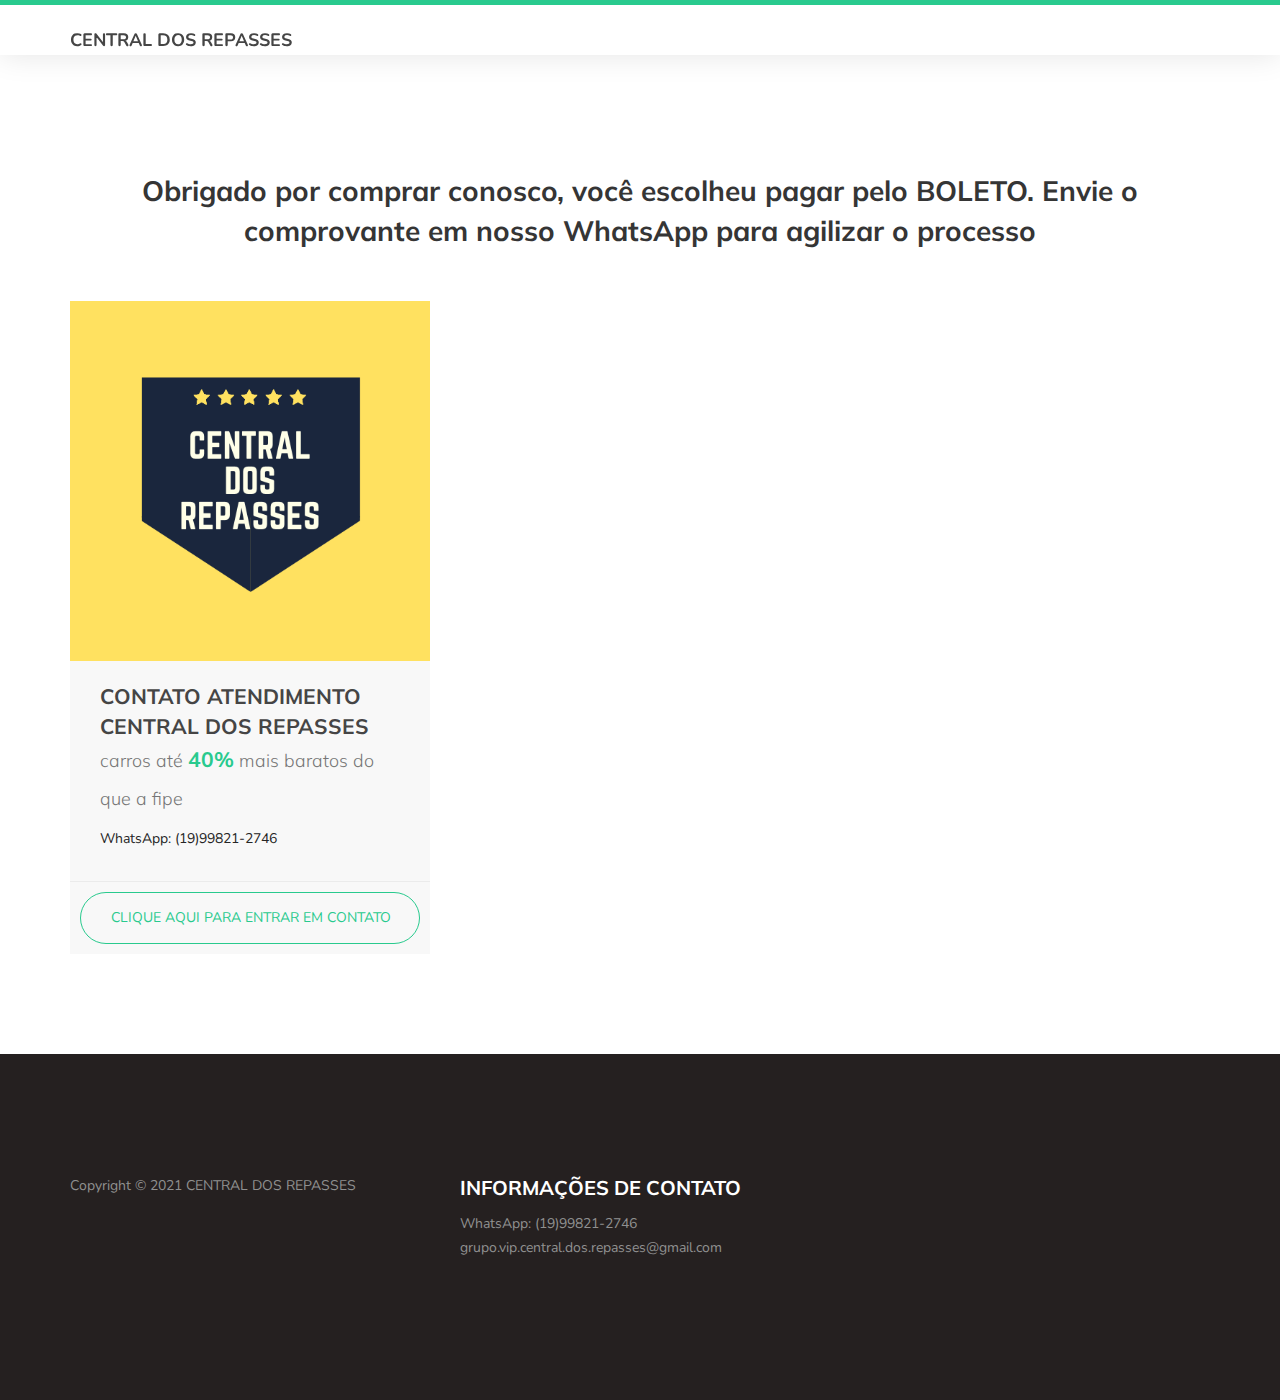
<file: site/bol/index.html>
<!DOCTYPE html>
<html lang="en"><head><meta http-equiv="Content-Type" content="text/html; charset=UTF-8">


     <title>CENTRAL DOS REPASSES</title>

     
     <meta http-equiv="X-UA-Compatible" content="IE=Edge">
     <meta name="description" content="">
     <meta name="keywords" content="">
     <meta name="author" content="">
     <meta name="viewport" content="width=device-width, initial-scale=1, maximum-scale=1">
     
     <!-- Facebook Pixel Code -->
<script>
!function(f,b,e,v,n,t,s)
{if(f.fbq)return;n=f.fbq=function(){n.callMethod?
n.callMethod.apply(n,arguments):n.queue.push(arguments)};
if(!f._fbq)f._fbq=n;n.push=n;n.loaded=!0;n.version='2.0';
n.queue=[];t=b.createElement(e);t.async=!0;
t.src=v;s=b.getElementsByTagName(e)[0];
s.parentNode.insertBefore(t,s)}(window, document,'script',
'https://connect.facebook.net/en_US/fbevents.js');
fbq('init', '235084108336326');
fbq('track', 'Purchase');
</script>
<noscript><img height="1" width="1" style="display:none"
src="https://www.facebook.com/tr?id=235084108336326&ev=PageView&noscript=1"
/></noscript>
<!-- End Facebook Pixel Code -->

     <link rel="stylesheet" href="bootstrap.min.css">
     <link rel="stylesheet" href="font-awesome.min.css">
     <link rel="stylesheet" href="owl.carousel.css">
     <link rel="stylesheet" href="owl.theme.default.min.css">

     <!-- MAIN CSS -->
     <link rel="stylesheet" href="style.css">

</head>
<body id="top" data-spy="scroll" data-target=".navbar-collapse" data-offset="50">

     <!-- PRE LOADER -->
     <section class="preloader" style="display: none;">
          <div class="spinner">
               <span class="spinner-rotate"></span>
          </div>
     </section>


     <!-- MENU -->
     <section class="navbar custom-navbar navbar-fixed-top" role="navigation">
          <div class="container">

               <div class="navbar-header">
                    <button class="navbar-toggle" data-toggle="collapse" data-target=".navbar-collapse">
                         <span class="icon icon-bar"></span>
                         <span class="icon icon-bar"></span>
                         <span class="icon icon-bar"></span>
                    </button>

                    <!-- lOGO TEXT HERE -->
                    <a href="" class="navbar-brand">CENTRAL DOS REPASSES</a>
               </div>

               <!-- MENU LINKS -->
               

          </div>
     </section>

     <!-- HOME -->
     <section id="home">
          <div class="row">
               <div class="owl-carousel owl-theme home-slider owl-loaded owl-drag">
                    


                    
               <div class="owl-nav disabled"><button type="button" role="presentation" class="owl-prev"><span aria-label="Previous">‹</span></button><button type="button" role="presentation" class="owl-next"><span aria-label="Next">›</span></button></div><div class="owl-dots disabled"></div></div>
          </div>
     </section>

     <main>
          

          <section>
               <div class="container">
                    <div class="row">
                         <div class="col-md-12 col-sm-12">
                              <div class="section-title text-center">
                                   <h2>Obrigado por comprar conosco, você escolheu pagar pelo BOLETO. Envie o comprovante em nosso WhatsApp para agilizar o processo<small></small></h2>
                              </div>
                         </div>

                         

                         <div class="col-md-4 col-sm-6">
                              <div class="team-thumb">
                                   <div class="team-image">
                                        <img src="offer-2-720x480.jpg" class="img-responsive" alt="">
                                   </div>
                                   <div class="team-info">
                                        <h3>CONTATO ATENDIMENTO CENTRAL DOS REPASSES</h3>

                                        <p class="lead"><small>carros até</small> <strong>40%</strong> <small>mais baratos do que a fipe</small></p>

                                        <span><p><a href="https://wa.me/5519998212746">WhatsApp: (19)99821-2746</a></p></span>
                                   </div>
                                   <div class="team-thumb-actions">
                                        <a href="https://api.whatsapp.com/send?phone=5519998212746&text=Ol%C3%A1%2C%20gerei%20o%20boleto%20para%20entrar%20no%20grupo%20vip%20CENTRAL%20DOS%20REPASSES" class="section-btn btn btn-primary btn-block">CLIQUE AQUI PARA ENTRAR EM CONTATO</a>
                                   </div>
                              </div>
                         </div>

                         
                    </div>
               </div>
          </section>
          
          
     </main>

     

     <!-- FOOTER -->
     <footer id="footer">
          <div class="container">
               <div class="row">

                    <div class="col-md-4 col-sm-6">
                         <div class="footer-info">
                              
                              

                              
                              <div class="copyright-text"> 
                                   <p>Copyright © 2021 CENTRAL DOS REPASSES</p>
                                   
                              </div>
                         </div>
                    </div>

                    <div class="col-md-4 col-sm-6">
                         <div class="footer-info">
                              <div class="section-title">
                                   <h2>INFORMAÇÕES DE CONTATO</h2>
                              </div>
                              <address>
                                   <p><a href="https://wa.me/5519998212746">WhatsApp: (19)99821-2746</a></p>
                                   <p><a href="mailto:grupo.vip.central.dos.repasses@gmail.com">grupo.vip.central.dos.repasses@gmail.com</a></p>
                              </address>

                              
                         </div>
                    </div>

                    
                    
               </div>
          </div>
     </footer>

     <!-- SCRIPTS -->
     <script src="jquery.js.download"></script>
     <script src="bootstrap.min.js.download"></script>
     <script src="owl.carousel.min.js.download"></script>
     <script src="smoothscroll.js.download"></script>
     <script src="custom.js.download"></script>




</body></html>
</file>
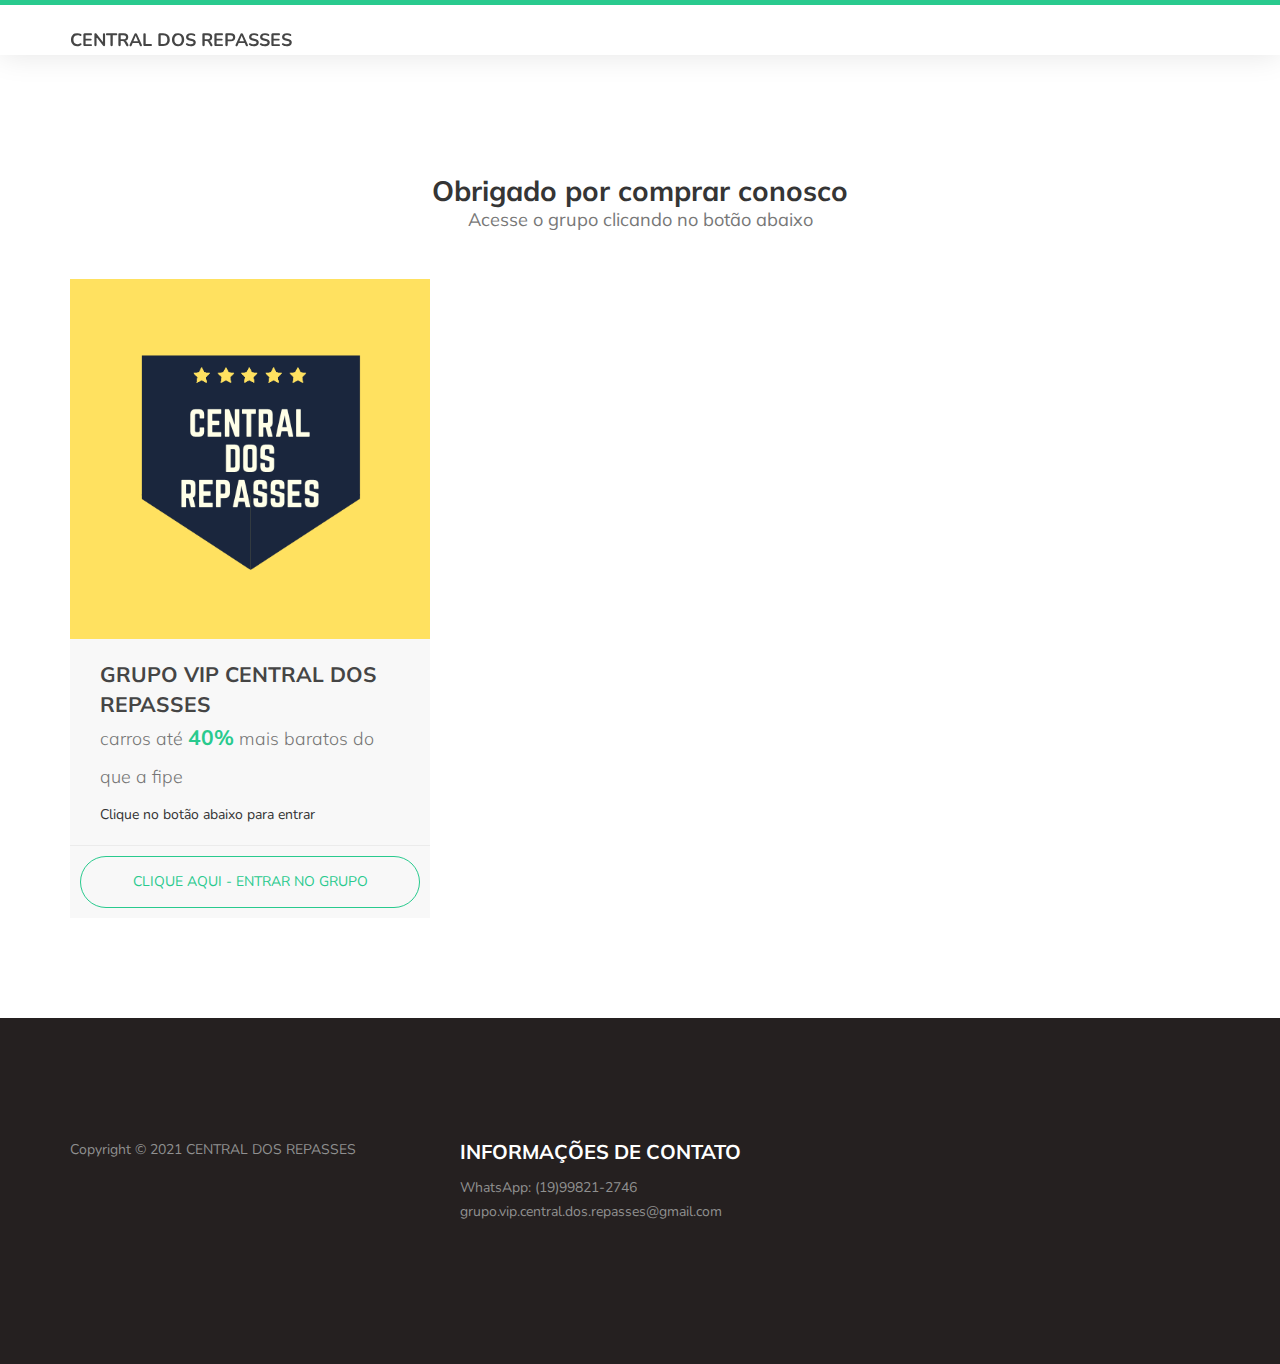
<file: site/obs/index.html>
<!DOCTYPE html>
<html lang="en"><head><meta http-equiv="Content-Type" content="text/html; charset=UTF-8">


     <title>CENTRAL DOS REPASSES</title>

     
     <meta http-equiv="X-UA-Compatible" content="IE=Edge">
     <meta name="description" content="">
     <meta name="keywords" content="">
     <meta name="author" content="">
     <meta name="viewport" content="width=device-width, initial-scale=1, maximum-scale=1">
     <!-- Facebook Pixel Code -->
<script>
!function(f,b,e,v,n,t,s)
{if(f.fbq)return;n=f.fbq=function(){n.callMethod?
n.callMethod.apply(n,arguments):n.queue.push(arguments)};
if(!f._fbq)f._fbq=n;n.push=n;n.loaded=!0;n.version='2.0';
n.queue=[];t=b.createElement(e);t.async=!0;
t.src=v;s=b.getElementsByTagName(e)[0];
s.parentNode.insertBefore(t,s)}(window, document,'script',
'https://connect.facebook.net/en_US/fbevents.js');
fbq('init', '235084108336326');
fbq('track', 'Purchase');
</script>
<noscript><img height="1" width="1" style="display:none"
src="https://www.facebook.com/tr?id=235084108336326&ev=PageView&noscript=1"
/></noscript>
<!-- End Facebook Pixel Code -->

     <link rel="stylesheet" href="./bootstrap.min.css">
     <link rel="stylesheet" href="./font-awesome.min.css">
     <link rel="stylesheet" href="./owl.carousel.css">
     <link rel="stylesheet" href="./owl.theme.default.min.css">

     <!-- MAIN CSS -->
     <link rel="stylesheet" href="./style.css">

</head>
<body id="top" data-spy="scroll" data-target=".navbar-collapse" data-offset="50">

     <!-- PRE LOADER -->
     <section class="preloader" style="display: none;">
          <div class="spinner">
               <span class="spinner-rotate"></span>
          </div>
     </section>


     <!-- MENU -->
     <section class="navbar custom-navbar navbar-fixed-top" role="navigation">
          <div class="container">

               <div class="navbar-header">
                    <button class="navbar-toggle" data-toggle="collapse" data-target=".navbar-collapse">
                         <span class="icon icon-bar"></span>
                         <span class="icon icon-bar"></span>
                         <span class="icon icon-bar"></span>
                    </button>

                    <!-- lOGO TEXT HERE -->
                    <a href="" class="navbar-brand">CENTRAL DOS REPASSES</a>
               </div>

               <!-- MENU LINKS -->
               

          </div>
     </section>

     <!-- HOME -->
     <section id="home">
          <div class="row">
               <div class="owl-carousel owl-theme home-slider owl-loaded owl-drag">
                    


                    
               <div class="owl-nav disabled"><button type="button" role="presentation" class="owl-prev"><span aria-label="Previous">‹</span></button><button type="button" role="presentation" class="owl-next"><span aria-label="Next">›</span></button></div><div class="owl-dots disabled"></div></div>
          </div>
     </section>

     <main>
          

          <section>
               <div class="container">
                    <div class="row">
                         <div class="col-md-12 col-sm-12">
                              <div class="section-title text-center">
                                   <h2>Obrigado por comprar conosco<small>Acesse o grupo clicando no botão abaixo</small></h2>
                              </div>
                         </div>

                         

                         <div class="col-md-4 col-sm-6">
                              <div class="team-thumb">
                                   <div class="team-image">
                                        <img src="./offer-2-720x480.jpg" class="img-responsive" alt="">
                                   </div>
                                   <div class="team-info">
                                        <h3>GRUPO VIP CENTRAL DOS REPASSES</h3>

                                        <p class="lead"><small>carros até</small> <strong>40%</strong> <small>mais baratos do que a fipe</small></p>

                                        <span>Clique no botão abaixo para entrar</span>
                                   </div>
                                   <div class="team-thumb-actions">
                                        <a href="https://chat.whatsapp.com/HmQVSW81sGoKqgzIY0WWx9" class="section-btn btn btn-primary btn-block">CLIQUE AQUI - ENTRAR NO GRUPO</a>
                                   </div>
                              </div>
                         </div>

                         
                    </div>
               </div>
          </section>
          
          
     </main>

     

     <!-- FOOTER -->
     <footer id="footer">
          <div class="container">
               <div class="row">

                    <div class="col-md-4 col-sm-6">
                         <div class="footer-info">
                              
                              

                              
                              <div class="copyright-text"> 
                                   <p>Copyright © 2021 CENTRAL DOS REPASSES</p>
                                   
                              </div>
                         </div>
                    </div>

                    <div class="col-md-4 col-sm-6">
                         <div class="footer-info">
                              <div class="section-title">
                                   <h2>INFORMAÇÕES DE CONTATO</h2>
                              </div>
                              <address>
                                   <p>WhatsApp: (19)99821-2746</p>
                                   <p><a href="mailto:grupo.vip.central.dos.repasses@gmail.com">grupo.vip.central.dos.repasses@gmail.com</a></p>
                              </address>

                              
                         </div>
                    </div>

                    
                    
               </div>
          </div>
     </footer>

     <!-- SCRIPTS -->
     <script src="./jquery.js.download"></script>
     <script src="./bootstrap.min.js.download"></script>
     <script src="./owl.carousel.min.js.download"></script>
     <script src="./smoothscroll.js.download"></script>
     <script src="./custom.js.download"></script>




</body></html>
</file>
<file: site/bol/style.css>
/*

Known Template 

https://templatemo.com/tm-516-known

*/

  @import url('https://fonts.googleapis.com/css?family=Muli:300,700|Nunito');

  body {
    background: #ffffff;
    font-family: 'Nunito', sans-serif;
    overflow-x: hidden;
    padding-top: 70px;
  }


  /*---------------------------------------
     TYPOGRAPHY              
  -----------------------------------------*/

  h1,h2,h3,h4,h5,h6 {
    font-family: 'Muli', sans-serif;
    font-weight: bold;
    line-height: inherit;
  }

  h1 {
    color: #252525;
    font-size: 3em;
    line-height: normal;
  }

  h2 {
    color: #353535;
    font-size: 2em;
    padding-bottom: 10px;
  }

  h3 {
    font-size: 1.5em;
  }

  h3,
  h3 a {
    color: #454545;
  }

  p {
    color: #757575;
    font-size: 14px;
    font-weight: normal;
    line-height: 24px;
  }



  /*---------------------------------------
     GENERAL               
  -----------------------------------------*/

  html{
    -webkit-font-smoothing: antialiased;
  }

  a {
    color: #252525;
    -webkit-transition: 0.5s;
    transition: 0.5s;
    text-decoration: none !important;
  }

  a,
  input, button,
  .form-control {
    -webkit-transition: 0.5s;
    transition: 0.5s;
  }

  a:hover, a:active, a:focus {
    color: #29ca8e;
    outline: none;
  }

  ::-webkit-scrollbar{
    width: 8px;
    height: 8px;
  }

  ::-webkit-scrollbar-thumb {
    cursor: pointer;
    background: #000000;
  }

  .section-title {
    padding-bottom: 40px;
  }

  .section-title h2 {
    margin: 0;
  }

  .section-title small {
    display: block;
  }

  .overlay {
    background: rgba(20,20,20,0.5);
    position: absolute;
    top: 0;
    right: 0;
    bottom: 0;
    left: 0;
    width: 100%;
    height: 100%;
  }

  .entry-form {
    background: #252020;
    border-radius: 100%;
    text-align: center;
    padding: 6em;
    width: 450px;
    height: 450px;
  }

  .entry-form h2 {
    color: #ffffff;
    margin: 0;
  }
  
  .form .form-control,
  .entry-form .form-control {
    background: transparent;
    border: 0;
    border-bottom: 1px solid;
    border-radius: 0;
    box-shadow: none;
    height: 45px;
    margin: 10px 0;
  }

  .form .input-group {
    margin: 10px 0;
  }

  .input-group-addon {
    border: 0;
  }

  .form .input-group .form-control {
    margin: 0;
  }

  .form textarea.form-control,
  .entry-form textarea.form-control { height: 120px;  }

  .entry-form .submit-btn {
    background: #ffffff;
    border-radius: 50px;
    border: 0;
    color: #252020;
    width: 50%;
    height: 50px;
    margin: 30px auto;
    margin-bottom: 10px;
  }

  .entry-form .submit-btn:hover {
    background: #3f51b5;
    color: #ffffff;
  }

  section {
    position: relative;
    padding: 100px 0;
  }

  #team, 
  #testimonial {
    text-align: center;
  }
  
  #google-map iframe {
    border: 0;
    width: 100%;
    height: 390px;
  }



  /*---------------------------------------
     BUTTONS               
  -----------------------------------------*/

  .section-btn {
    background: transparent;
    border-radius: 50px;
    border: 1px solid #ffffff;
    color: #ffffff;
    font-size: inherit;
    font-weight: normal;
    padding: 15px 30px;
    transition: 0.5s;
  }

  .section-btn:hover {
    background: #ffffff;
    border-color: transparent;
  }



  /*---------------------------------------
       PRE LOADER              
  -----------------------------------------*/

  .preloader {
    position: fixed;
    top: 0;
    left: 0;
    width: 100%;
    height: 100%;
    z-index: 99999;
    display: flex;
    flex-flow: row nowrap;
    justify-content: center;
    align-items: center;
    background: none repeat scroll 0 0 #ffffff;
  }

  .spinner {
    border: 1px solid transparent;
    border-radius: 3px;
    position: relative;
  }

  .spinner:before {
    content: '';
    box-sizing: border-box;
    position: absolute;
    top: 50%;
    left: 50%;
    width: 45px;
    height: 45px;
    margin-top: -10px;
    margin-left: -10px;
    border-radius: 50%;
    border: 1px solid #575757;
    border-top-color: #ffffff;
    animation: spinner .9s linear infinite;
  }

  @-webkit-@keyframes spinner {
    to {transform: rotate(360deg);}
  }

  @keyframes spinner {
    to {transform: rotate(360deg);}
  }



  /*---------------------------------------
      MENU              
  -----------------------------------------*/
  
  .text-primary { color: #29ca8e; }

  .custom-navbar {
    background: #ffffff;
    border-top: 5px solid #29ca8e;
    border-bottom: 0;
    -webkit-box-shadow: 0 1px 30px rgba(0, 0, 0, 0.1);
    -moz-box-shadow: 0 1px 30px rgba(0, 0, 0, 0.1);
    box-shadow: 0 1px 30px rgba(0, 0, 0, 0.1);
    padding: 12px 0;
    margin-bottom: 0;
    padding: 0;
  }

  .custom-navbar .navbar-brand {
    color: #454545;
    font-size: 18px;
    font-weight: bold;
    line-height: 40px;
  }

  .custom-navbar .navbar-nav.navbar-nav-first {
    margin-left: 8em;
  }

  .custom-navbar .navbar-nav.navbar-right li a {
    padding-right: 12px;
    padding-left: 12px;
  }

  .custom-navbar .navbar-nav.navbar-right li a .fa {
    background: #29ca8e;
    border-radius: 100%;
    color: #ffffff;
    width: 30px;
    height: 30px;
    line-height: 30px;
    text-align: center;
    display: inline-block;
    margin-right: 5px;
  }

  .custom-navbar .nav li a {
    line-height: 40px;
    color: #575757;
    padding-right: 22px;
    padding-left: 22px;
  }

  .custom-navbar .navbar-nav > li > a:hover,
  .custom-navbar .navbar-nav > li > a:focus {
    background-color: transparent;
  }

  .custom-navbar .nav li a:hover {
    background-color: #29ca8e;
    color: #ffffff;
  }

  .custom-navbar .nav li.active > a {
    background-color: #29ca8e;
    color: #ffffff;
  }

  .custom-navbar .navbar-toggle {
    border: none;
    padding-top: 10px;
  }

  .custom-navbar .navbar-toggle {
    background-color: transparent;
  }

  .custom-navbar .navbar-toggle .icon-bar {
    background: #252525;
    border-color: transparent;
  }



  /*---------------------------------------
      HOME  & SLIDER            
  -----------------------------------------*/

  #home {
    padding: 0;
  }

  #home h1 {
    color: #ffffff;
  }

  #home h3 {
    color: #f9f9f9;
    font-size: 16px;
    font-weight: 300;
    margin: 0;
    padding: 5px 0 40px 0;
  }

  @media (min-width: 768px) {
    .home-slider .col-md-6 {
      padding-left: 0;
    }
  }

  .home-slider .caption {
    display: flex;
    justify-content: center;
    flex-direction: column;
    text-align: left;
    background-color: rgba(20,20,20,0.2);
    height: 100%;
    color: #fff;
    cursor: e-resize;
  }

  .home-slider .item {
    background-repeat: no-repeat;
    background-attachment: local;
    background-size: cover;
    height: 650px;
  }
  
  .caption h3 a { color: #FFF; }
  .caption h3 a:hover { color: #FF3; }

  .home-slider .item-first {
    background-image: url(../images/slider-image-1-1920x700.jpg);
	background-position: center;
  }

  .home-slider .item-second {
    background-image: url(../images/slider-image-2-1920x700.jpg);
  }

  .home-slider .item-third {
    background-image: url(../images/slider-image-3-1920x700.jpg);
  }



  /*---------------------------------------
      FEATURE              
  -----------------------------------------*/

  .feature-thumb {
    border: 1px solid #f0f0f0;
    padding: 5em 3em;
  }

  .feature-thumb span {
    background: #3f51b5;
    border-radius: 50px;
    color: #ffffff;
    font-size: 25px;
    font-weight: bold;
    display: inline-block;
    width: 60px;
    height: 60px;
    line-height: 60px;
    text-align: center;
    margin-bottom: 5px;
  }

  .feature-thumb h3 {
    margin: 10px 0;
  }



  /*---------------------------------------
      ABOUT              
  -----------------------------------------*/

  #about figure {
    display: inline-block;
    vertical-align: top;
    margin-left: 15px;
  }

  #about figure span {
    float: left;
    margin-left: -15px;
    padding: 15px 20px;
    position: relative;
    top: 20px;
  }

  #about figure span i {
    background: #29ca8e;
    border-radius: 50px;
    color: #ffffff;
    font-size: 25px;
    width: 50px;
    height: 50px;
    line-height: 50px;
    text-align: center;
  }



  /*---------------------------------------
      TEAM              
  -----------------------------------------*/

  .team-thumb {
    position: relative;
    overflow: hidden;
    text-align: left;
  }

  .team-info {
    padding: 20px 30px;
  }

  .team-image img {
    width: 100%;
  }

  .team-thumb .social-icon {
    border-top: 1px solid #f0f0f0;
    padding: 4px 20px 0 20px;
  }

  .team-thumb .social-icon li a {
    background: #ffffff;
    color: #252020;
  }

  .team-info h3 {
    margin: 0;
  }


  /*---------------------------------------
      COURSES             
  -----------------------------------------*/

  #courses .section-title {
    text-align: center;
  }

  #courses .owl-theme .owl-nav {
    margin-top: 30px;
  }

  #courses .owl-theme .owl-nav [class*=owl-] {
    border-radius: 2px;
    font-size: 16px;
    width: 30px;
    height: 30px;
    line-height: 30px;
    text-align: center;
    padding: 0;
  }

  .courses-thumb {
    background: #f9f9f9;
    position: relative;
  }

  .courses-thumb-secondary {
    margin-bottom: 30px;
  }

.form .form-control,
  .modal .form-control { background-color: #eee;  }

  .courses-top {
    position: relative;
  }

  .courses-image {
    background: linear-gradient(to right, #202020, #101010);
  }

  .courses-date {
    background: linear-gradient(rgba(255, 0, 0, 0), rgba(0, 0, 0, 0.6));
    width: 100%;
    position: absolute;
    bottom: 0;
    padding: 20px 25px;
  }

  .courses-date span,
  .courses-author span {
    font-size: 14px;
    font-weight: bold;
  }

  .courses-date span {
    color: #ffffff;
    display: inline-block;
    margin-right: 10px;
  }

  .courses-detail {
    padding: 25px 25px 15px 25px;
  }

  .courses-detail h3 {
    margin: 0 0 2px 0;
  }

  .courses-info {
    border-top: 1px solid #f0f0f0;
    position: relative;
    clear: both;
    padding: 15px 25px;
  }

  .courses-author,
  .courses-author span {
    display: inline-block;
    vertical-align: middle;
  }

  .courses-author img {
    display: inline-block !important;
    border-radius: 50px;
    width: 50px !important;
    height: 50px;
    margin-right: 10px;
  }

  .courses-price {
    float: right;
    margin-top: 10px;
  }

  .courses-price span {
    background: #29ca8e;
    border-radius: 2px;
    color: #ffffff;
    display: block;
    padding: 5px 10px;
  }

  .courses-price.free span {
    background: #3f51b5;
  }



  /*---------------------------------------
     NEWS              
  -----------------------------------------*/

  .news-thumb {
    clear: both;
    position: relative;
    overflow: hidden;
    margin-bottom: 30px;
  }

  .news-thumb .news-image {
    float: left;
    width: 40%;
    margin-right: 30px;
  }

  .news-info h3 {
    margin-top: 5px;
    margin-bottom: 10px;
  }

  .news-date span {
    color: #909090;
    font-weight: bold;
  }



  /*---------------------------------------
      TESTIMONIAL             
  -----------------------------------------*/
  
  #testimonial .item {
    margin: 20px 0;
    padding: 4em 3em;
    text-align: left;
  }

  #courses .col-md-4,
  #testimonial .col-md-4 {
    display: block;
    width: 100%;
  }

  #testimonial .item > p {
    font-size: 16px;
    line-height: 26px;
  }

  .tst-rating {
    margin-bottom: 15px;
  }

  .tst-rating .fa {
    color: #3f51b5;
  }

  .tst-image,
  .tst-author {
    display: inline-block;
    vertical-align: middle;
    margin-bottom: 20px;
    text-align: left;
  }

  .tst-image img {
    border-radius: 50px;
    width: 60px !important;
    height: 60px;
    margin-right: 15px;
  }

  .tst-author h4 {
    margin: 0;
  }

  .tst-author span {
    color: #808080;
    font-size: 14px;
  }



  /*---------------------------------------
      CONTACT             
  -----------------------------------------*/

  #contact {
    background: #3f51b5;
  }

  #contact h2 {
    color: #ffffff;
  }

  #contact .section-title {
    padding-bottom: 20px;
  }

  #contact h2 > small,
  #contact p,
  #contact a {
    color: #f9f9f9;
  }

  #contact-form {
    padding: 1em 0;
  }

  #contact-form .col-md-12,
  #contact-form .col-md-4 {
    padding-left: 0;
  }
  
  .form .form-control,
  #contact-form .form-control {
    border: 0;
    border-radius: 5px;
    box-shadow: none;
    margin: 10px 0;
  }

  #contact-form input {
    height: 50px;
  }

  #contact-form input[type='submit'] {
    border-radius: 50px;
    border: 1px solid transparent;
  }

  #contact-form input[type='submit']:hover {
    background: transparent;
    border-color: #ffffff;
    color: #ffffff;
  }
  



  /*---------------------------------------
     FOOTER              
  -----------------------------------------*/

  footer {
    background: #252020;
    padding: 120px 0;
  }

  footer .section-title {
    padding-bottom: 10px;
  }

  footer h2 {
    font-size: 20px;
  }

  footer a,
  footer p {
    color: #909090;
  }

  footer strong {
    color: #d9d9d9;
  }

  footer address p {
    margin-bottom: 0;
  }

  footer .social-icon {
    margin-top: 25px;
  }

  .footer-info {
    margin-right: 2em;
  }

  .footer-info h2 {
    color: #ffffff;
    padding: 0;
  }

  .footer_menu h2 {
    margin-top: 2em;
  }

  .footer_menu ul {
    margin: 0;
    padding: 0;
  }

  .footer_menu li {
    display: inline-block;
    list-style: none;
    margin: 5px 10px 5px 0;
  }

  .newsletter-form .form-control {
    background: transparent;
    border-radius: 0;
    box-shadow: none;
    border: 0;
    border-bottom: 1px solid #303030;
    height: 50px;
    margin: 5px 0;
  }

  .newsletter-form input[type="submit"] {
    background: transparent;
    border: 1px solid #f9f9f9;
    border-radius: 50px;
    color: #ffffff;
    display: block;
    margin-top: 20px;
    outline: none;
    width: 50%;
  }

  .newsletter-form input[type="submit"]:hover {
    background: #29ca8e;
    border-color: transparent;
  }

  .newsletter-form .form-group span {
    color: #909090;
    display: block;
    font-size: 12px;
    margin-top: 20px;
  }



  /*---------------------------------------
     SOCIAL ICON              
  -----------------------------------------*/

  .social-icon {
    position: relative;
    padding: 0;
    margin: 0;
  }

  .social-icon li {
    display: inline-block;
    list-style: none;
    margin-bottom: 5px;
  }

  .social-icon li a {
    border-radius: 100px;
    color: #29ca8e;
    font-size: 15px;
    width: 35px;
    height: 35px;
    line-height: 35px;
    text-decoration: none;
    text-align: center;
    transition: all 0.4s ease-in-out;
    position: relative;
    margin: 5px 5px 5px 0;
  }

  .social-icon li a:hover {
    background: #29ca8e;
    color: #ffffff;
  }



  /*---------------------------------------
     RESPONSIVE STYLES              
  -----------------------------------------*/

  @media screen and (max-width: 1170px) {
    .custom-navbar .navbar-nav.navbar-nav-first {
      margin-left: inherit;
    }
  }

  @media only screen and (max-width: 992px) {
    section,
    footer {
      padding: 60px 0;
    }

    .home-slider .item {
      background-position: center center;
    }

    .feature-thumb,
    .about-info,
    .team-thumb,
    .footer-info {
      margin-bottom: 50px;
    }

    .contact-image {
      margin-top: 50px;
    }
  }


  @media only screen and (min-width: 768px) and (max-width: 991px) {
    .custom-navbar .nav li a {
      padding-right: 10px;
      padding-left: 10px;
    }
  }

  @media only screen and (max-width: 767px) {
    h1 {
      font-size: 2.5em;
    }

    h1,h2,h3 {
      line-height: normal;
    }

    .custom-navbar {
      background: #ffffff;
      -webkit-box-shadow: 0 1px 30px rgba(0, 0, 0, 0.1);
      -moz-box-shadow: 0 1px 30px rgba(0, 0, 0, 0.1);
      box-shadow: 0 1px 30px rgba(0, 0, 0, 0.1);
      padding: 10px 0;
      text-align: center;
    }

    .custom-navbar .navbar-brand,
    .custom-navbar .nav li a {
      line-height: normal;
    }

    .custom-navbar .nav li a {
      padding: 10px;
    }

    .custom-navbar .navbar-brand,
    .top-nav-collapse .navbar-brand {
      color: #252525;
      font-weight: 600;
    }

    .custom-navbar .nav li a,
    .top-nav-collapse .nav li a {
      color: #575757;
    }

    .custom-navbar .navbar-nav.navbar-right li {
      display: inline-block;
    }

    .footer-info {
      margin-right: 0;
    }

    .footer-info.newsletter-form {
      margin-bottom: 0;
    }

    .entry-form {
      display: block;
      margin: 0 auto;
    }
  }


  @media only screen and (max-width: 580px) {
    h2 {
      font-size: 1.8em;
    }

    #testimonial .item {
      padding: 2em;
    }

    .contact-image {
      margin-top: 0;
    }
  }

  @media only screen and (max-width: 480px) {
    h1 {
      font-size: 2em;
    }

    #home h3 {
      font-size: 14px;
    }

    .entry-form {
      border-radius: 0;
      padding: 2em;
      max-width: 100%;
      max-height: 100%;
      width: inherit;
      height: inherit;
    }
  }
  
  .lead { font-family: "Muli"; font-weight: 300; line-height: 1.8; }

  .team-thumb-actions { padding: 10px; border-top: 1px solid rgba(0,0,0,.05); }

  .section-btn.btn-primary { border-color: #29ca8e; color: #29ca8e; }
  .section-btn.btn-primary:focus,
  .section-btn.btn-primary:active,
  .section-btn.btn-primary:focus:active,
  .section-btn.btn-primary:hover {background: #29ca8e; color: #fff; border-color: #29ca8e; }

  .courses-thumb .lead,
  .team-info .lead { margin-bottom: 10px; }

  .courses-thumb .lead strong,
  .team-info .lead strong { color: #29ca8e;}

  section,
  .section-background .item,
  .section-background .courses-thumb,
  .section-background .team-thumb,
  main > section:nth-child(even) .item,
  main > section:nth-child(even) .courses-thumb,
  main > section:nth-child(even) .team-thumb,
  main > section { background: #fff;  }
  
  section .item,
  section .courses-thumb,
  section .team-thumb,
  .section-background,
  main > section .item,
  main > section .courses-thumb, 
  main > section .team-thumb, 
  main > section:nth-child(even) { background: #f8f8f8; }

  .navbar-nav > li > .dropdown-menu { border-radius: 0; border: 0; }

  .input-group-btn>.btn { height: 45px; }

  .list { font-size: 16px; line-height: 1.6; }
  .list li { margin-bottom: 15px;  }
</file>
<file: site/obs/style.css>
/*

Known Template 

https://templatemo.com/tm-516-known

*/

  @import url('https://fonts.googleapis.com/css?family=Muli:300,700|Nunito');

  body {
    background: #ffffff;
    font-family: 'Nunito', sans-serif;
    overflow-x: hidden;
    padding-top: 70px;
  }


  /*---------------------------------------
     TYPOGRAPHY              
  -----------------------------------------*/

  h1,h2,h3,h4,h5,h6 {
    font-family: 'Muli', sans-serif;
    font-weight: bold;
    line-height: inherit;
  }

  h1 {
    color: #252525;
    font-size: 3em;
    line-height: normal;
  }

  h2 {
    color: #353535;
    font-size: 2em;
    padding-bottom: 10px;
  }

  h3 {
    font-size: 1.5em;
  }

  h3,
  h3 a {
    color: #454545;
  }

  p {
    color: #757575;
    font-size: 14px;
    font-weight: normal;
    line-height: 24px;
  }



  /*---------------------------------------
     GENERAL               
  -----------------------------------------*/

  html{
    -webkit-font-smoothing: antialiased;
  }

  a {
    color: #252525;
    -webkit-transition: 0.5s;
    transition: 0.5s;
    text-decoration: none !important;
  }

  a,
  input, button,
  .form-control {
    -webkit-transition: 0.5s;
    transition: 0.5s;
  }

  a:hover, a:active, a:focus {
    color: #29ca8e;
    outline: none;
  }

  ::-webkit-scrollbar{
    width: 8px;
    height: 8px;
  }

  ::-webkit-scrollbar-thumb {
    cursor: pointer;
    background: #000000;
  }

  .section-title {
    padding-bottom: 40px;
  }

  .section-title h2 {
    margin: 0;
  }

  .section-title small {
    display: block;
  }

  .overlay {
    background: rgba(20,20,20,0.5);
    position: absolute;
    top: 0;
    right: 0;
    bottom: 0;
    left: 0;
    width: 100%;
    height: 100%;
  }

  .entry-form {
    background: #252020;
    border-radius: 100%;
    text-align: center;
    padding: 6em;
    width: 450px;
    height: 450px;
  }

  .entry-form h2 {
    color: #ffffff;
    margin: 0;
  }
  
  .form .form-control,
  .entry-form .form-control {
    background: transparent;
    border: 0;
    border-bottom: 1px solid;
    border-radius: 0;
    box-shadow: none;
    height: 45px;
    margin: 10px 0;
  }

  .form .input-group {
    margin: 10px 0;
  }

  .input-group-addon {
    border: 0;
  }

  .form .input-group .form-control {
    margin: 0;
  }

  .form textarea.form-control,
  .entry-form textarea.form-control { height: 120px;  }

  .entry-form .submit-btn {
    background: #ffffff;
    border-radius: 50px;
    border: 0;
    color: #252020;
    width: 50%;
    height: 50px;
    margin: 30px auto;
    margin-bottom: 10px;
  }

  .entry-form .submit-btn:hover {
    background: #3f51b5;
    color: #ffffff;
  }

  section {
    position: relative;
    padding: 100px 0;
  }

  #team, 
  #testimonial {
    text-align: center;
  }
  
  #google-map iframe {
    border: 0;
    width: 100%;
    height: 390px;
  }



  /*---------------------------------------
     BUTTONS               
  -----------------------------------------*/

  .section-btn {
    background: transparent;
    border-radius: 50px;
    border: 1px solid #ffffff;
    color: #ffffff;
    font-size: inherit;
    font-weight: normal;
    padding: 15px 30px;
    transition: 0.5s;
  }

  .section-btn:hover {
    background: #ffffff;
    border-color: transparent;
  }



  /*---------------------------------------
       PRE LOADER              
  -----------------------------------------*/

  .preloader {
    position: fixed;
    top: 0;
    left: 0;
    width: 100%;
    height: 100%;
    z-index: 99999;
    display: flex;
    flex-flow: row nowrap;
    justify-content: center;
    align-items: center;
    background: none repeat scroll 0 0 #ffffff;
  }

  .spinner {
    border: 1px solid transparent;
    border-radius: 3px;
    position: relative;
  }

  .spinner:before {
    content: '';
    box-sizing: border-box;
    position: absolute;
    top: 50%;
    left: 50%;
    width: 45px;
    height: 45px;
    margin-top: -10px;
    margin-left: -10px;
    border-radius: 50%;
    border: 1px solid #575757;
    border-top-color: #ffffff;
    animation: spinner .9s linear infinite;
  }

  @-webkit-@keyframes spinner {
    to {transform: rotate(360deg);}
  }

  @keyframes spinner {
    to {transform: rotate(360deg);}
  }



  /*---------------------------------------
      MENU              
  -----------------------------------------*/
  
  .text-primary { color: #29ca8e; }

  .custom-navbar {
    background: #ffffff;
    border-top: 5px solid #29ca8e;
    border-bottom: 0;
    -webkit-box-shadow: 0 1px 30px rgba(0, 0, 0, 0.1);
    -moz-box-shadow: 0 1px 30px rgba(0, 0, 0, 0.1);
    box-shadow: 0 1px 30px rgba(0, 0, 0, 0.1);
    padding: 12px 0;
    margin-bottom: 0;
    padding: 0;
  }

  .custom-navbar .navbar-brand {
    color: #454545;
    font-size: 18px;
    font-weight: bold;
    line-height: 40px;
  }

  .custom-navbar .navbar-nav.navbar-nav-first {
    margin-left: 8em;
  }

  .custom-navbar .navbar-nav.navbar-right li a {
    padding-right: 12px;
    padding-left: 12px;
  }

  .custom-navbar .navbar-nav.navbar-right li a .fa {
    background: #29ca8e;
    border-radius: 100%;
    color: #ffffff;
    width: 30px;
    height: 30px;
    line-height: 30px;
    text-align: center;
    display: inline-block;
    margin-right: 5px;
  }

  .custom-navbar .nav li a {
    line-height: 40px;
    color: #575757;
    padding-right: 22px;
    padding-left: 22px;
  }

  .custom-navbar .navbar-nav > li > a:hover,
  .custom-navbar .navbar-nav > li > a:focus {
    background-color: transparent;
  }

  .custom-navbar .nav li a:hover {
    background-color: #29ca8e;
    color: #ffffff;
  }

  .custom-navbar .nav li.active > a {
    background-color: #29ca8e;
    color: #ffffff;
  }

  .custom-navbar .navbar-toggle {
    border: none;
    padding-top: 10px;
  }

  .custom-navbar .navbar-toggle {
    background-color: transparent;
  }

  .custom-navbar .navbar-toggle .icon-bar {
    background: #252525;
    border-color: transparent;
  }



  /*---------------------------------------
      HOME  & SLIDER            
  -----------------------------------------*/

  #home {
    padding: 0;
  }

  #home h1 {
    color: #ffffff;
  }

  #home h3 {
    color: #f9f9f9;
    font-size: 16px;
    font-weight: 300;
    margin: 0;
    padding: 5px 0 40px 0;
  }

  @media (min-width: 768px) {
    .home-slider .col-md-6 {
      padding-left: 0;
    }
  }

  .home-slider .caption {
    display: flex;
    justify-content: center;
    flex-direction: column;
    text-align: left;
    background-color: rgba(20,20,20,0.2);
    height: 100%;
    color: #fff;
    cursor: e-resize;
  }

  .home-slider .item {
    background-repeat: no-repeat;
    background-attachment: local;
    background-size: cover;
    height: 650px;
  }
  
  .caption h3 a { color: #FFF; }
  .caption h3 a:hover { color: #FF3; }

  .home-slider .item-first {
    background-image: url(../images/slider-image-1-1920x700.jpg);
	background-position: center;
  }

  .home-slider .item-second {
    background-image: url(../images/slider-image-2-1920x700.jpg);
  }

  .home-slider .item-third {
    background-image: url(../images/slider-image-3-1920x700.jpg);
  }



  /*---------------------------------------
      FEATURE              
  -----------------------------------------*/

  .feature-thumb {
    border: 1px solid #f0f0f0;
    padding: 5em 3em;
  }

  .feature-thumb span {
    background: #3f51b5;
    border-radius: 50px;
    color: #ffffff;
    font-size: 25px;
    font-weight: bold;
    display: inline-block;
    width: 60px;
    height: 60px;
    line-height: 60px;
    text-align: center;
    margin-bottom: 5px;
  }

  .feature-thumb h3 {
    margin: 10px 0;
  }



  /*---------------------------------------
      ABOUT              
  -----------------------------------------*/

  #about figure {
    display: inline-block;
    vertical-align: top;
    margin-left: 15px;
  }

  #about figure span {
    float: left;
    margin-left: -15px;
    padding: 15px 20px;
    position: relative;
    top: 20px;
  }

  #about figure span i {
    background: #29ca8e;
    border-radius: 50px;
    color: #ffffff;
    font-size: 25px;
    width: 50px;
    height: 50px;
    line-height: 50px;
    text-align: center;
  }



  /*---------------------------------------
      TEAM              
  -----------------------------------------*/

  .team-thumb {
    position: relative;
    overflow: hidden;
    text-align: left;
  }

  .team-info {
    padding: 20px 30px;
  }

  .team-image img {
    width: 100%;
  }

  .team-thumb .social-icon {
    border-top: 1px solid #f0f0f0;
    padding: 4px 20px 0 20px;
  }

  .team-thumb .social-icon li a {
    background: #ffffff;
    color: #252020;
  }

  .team-info h3 {
    margin: 0;
  }


  /*---------------------------------------
      COURSES             
  -----------------------------------------*/

  #courses .section-title {
    text-align: center;
  }

  #courses .owl-theme .owl-nav {
    margin-top: 30px;
  }

  #courses .owl-theme .owl-nav [class*=owl-] {
    border-radius: 2px;
    font-size: 16px;
    width: 30px;
    height: 30px;
    line-height: 30px;
    text-align: center;
    padding: 0;
  }

  .courses-thumb {
    background: #f9f9f9;
    position: relative;
  }

  .courses-thumb-secondary {
    margin-bottom: 30px;
  }

.form .form-control,
  .modal .form-control { background-color: #eee;  }

  .courses-top {
    position: relative;
  }

  .courses-image {
    background: linear-gradient(to right, #202020, #101010);
  }

  .courses-date {
    background: linear-gradient(rgba(255, 0, 0, 0), rgba(0, 0, 0, 0.6));
    width: 100%;
    position: absolute;
    bottom: 0;
    padding: 20px 25px;
  }

  .courses-date span,
  .courses-author span {
    font-size: 14px;
    font-weight: bold;
  }

  .courses-date span {
    color: #ffffff;
    display: inline-block;
    margin-right: 10px;
  }

  .courses-detail {
    padding: 25px 25px 15px 25px;
  }

  .courses-detail h3 {
    margin: 0 0 2px 0;
  }

  .courses-info {
    border-top: 1px solid #f0f0f0;
    position: relative;
    clear: both;
    padding: 15px 25px;
  }

  .courses-author,
  .courses-author span {
    display: inline-block;
    vertical-align: middle;
  }

  .courses-author img {
    display: inline-block !important;
    border-radius: 50px;
    width: 50px !important;
    height: 50px;
    margin-right: 10px;
  }

  .courses-price {
    float: right;
    margin-top: 10px;
  }

  .courses-price span {
    background: #29ca8e;
    border-radius: 2px;
    color: #ffffff;
    display: block;
    padding: 5px 10px;
  }

  .courses-price.free span {
    background: #3f51b5;
  }



  /*---------------------------------------
     NEWS              
  -----------------------------------------*/

  .news-thumb {
    clear: both;
    position: relative;
    overflow: hidden;
    margin-bottom: 30px;
  }

  .news-thumb .news-image {
    float: left;
    width: 40%;
    margin-right: 30px;
  }

  .news-info h3 {
    margin-top: 5px;
    margin-bottom: 10px;
  }

  .news-date span {
    color: #909090;
    font-weight: bold;
  }



  /*---------------------------------------
      TESTIMONIAL             
  -----------------------------------------*/
  
  #testimonial .item {
    margin: 20px 0;
    padding: 4em 3em;
    text-align: left;
  }

  #courses .col-md-4,
  #testimonial .col-md-4 {
    display: block;
    width: 100%;
  }

  #testimonial .item > p {
    font-size: 16px;
    line-height: 26px;
  }

  .tst-rating {
    margin-bottom: 15px;
  }

  .tst-rating .fa {
    color: #3f51b5;
  }

  .tst-image,
  .tst-author {
    display: inline-block;
    vertical-align: middle;
    margin-bottom: 20px;
    text-align: left;
  }

  .tst-image img {
    border-radius: 50px;
    width: 60px !important;
    height: 60px;
    margin-right: 15px;
  }

  .tst-author h4 {
    margin: 0;
  }

  .tst-author span {
    color: #808080;
    font-size: 14px;
  }



  /*---------------------------------------
      CONTACT             
  -----------------------------------------*/

  #contact {
    background: #3f51b5;
  }

  #contact h2 {
    color: #ffffff;
  }

  #contact .section-title {
    padding-bottom: 20px;
  }

  #contact h2 > small,
  #contact p,
  #contact a {
    color: #f9f9f9;
  }

  #contact-form {
    padding: 1em 0;
  }

  #contact-form .col-md-12,
  #contact-form .col-md-4 {
    padding-left: 0;
  }
  
  .form .form-control,
  #contact-form .form-control {
    border: 0;
    border-radius: 5px;
    box-shadow: none;
    margin: 10px 0;
  }

  #contact-form input {
    height: 50px;
  }

  #contact-form input[type='submit'] {
    border-radius: 50px;
    border: 1px solid transparent;
  }

  #contact-form input[type='submit']:hover {
    background: transparent;
    border-color: #ffffff;
    color: #ffffff;
  }
  



  /*---------------------------------------
     FOOTER              
  -----------------------------------------*/

  footer {
    background: #252020;
    padding: 120px 0;
  }

  footer .section-title {
    padding-bottom: 10px;
  }

  footer h2 {
    font-size: 20px;
  }

  footer a,
  footer p {
    color: #909090;
  }

  footer strong {
    color: #d9d9d9;
  }

  footer address p {
    margin-bottom: 0;
  }

  footer .social-icon {
    margin-top: 25px;
  }

  .footer-info {
    margin-right: 2em;
  }

  .footer-info h2 {
    color: #ffffff;
    padding: 0;
  }

  .footer_menu h2 {
    margin-top: 2em;
  }

  .footer_menu ul {
    margin: 0;
    padding: 0;
  }

  .footer_menu li {
    display: inline-block;
    list-style: none;
    margin: 5px 10px 5px 0;
  }

  .newsletter-form .form-control {
    background: transparent;
    border-radius: 0;
    box-shadow: none;
    border: 0;
    border-bottom: 1px solid #303030;
    height: 50px;
    margin: 5px 0;
  }

  .newsletter-form input[type="submit"] {
    background: transparent;
    border: 1px solid #f9f9f9;
    border-radius: 50px;
    color: #ffffff;
    display: block;
    margin-top: 20px;
    outline: none;
    width: 50%;
  }

  .newsletter-form input[type="submit"]:hover {
    background: #29ca8e;
    border-color: transparent;
  }

  .newsletter-form .form-group span {
    color: #909090;
    display: block;
    font-size: 12px;
    margin-top: 20px;
  }



  /*---------------------------------------
     SOCIAL ICON              
  -----------------------------------------*/

  .social-icon {
    position: relative;
    padding: 0;
    margin: 0;
  }

  .social-icon li {
    display: inline-block;
    list-style: none;
    margin-bottom: 5px;
  }

  .social-icon li a {
    border-radius: 100px;
    color: #29ca8e;
    font-size: 15px;
    width: 35px;
    height: 35px;
    line-height: 35px;
    text-decoration: none;
    text-align: center;
    transition: all 0.4s ease-in-out;
    position: relative;
    margin: 5px 5px 5px 0;
  }

  .social-icon li a:hover {
    background: #29ca8e;
    color: #ffffff;
  }



  /*---------------------------------------
     RESPONSIVE STYLES              
  -----------------------------------------*/

  @media screen and (max-width: 1170px) {
    .custom-navbar .navbar-nav.navbar-nav-first {
      margin-left: inherit;
    }
  }

  @media only screen and (max-width: 992px) {
    section,
    footer {
      padding: 60px 0;
    }

    .home-slider .item {
      background-position: center center;
    }

    .feature-thumb,
    .about-info,
    .team-thumb,
    .footer-info {
      margin-bottom: 50px;
    }

    .contact-image {
      margin-top: 50px;
    }
  }


  @media only screen and (min-width: 768px) and (max-width: 991px) {
    .custom-navbar .nav li a {
      padding-right: 10px;
      padding-left: 10px;
    }
  }

  @media only screen and (max-width: 767px) {
    h1 {
      font-size: 2.5em;
    }

    h1,h2,h3 {
      line-height: normal;
    }

    .custom-navbar {
      background: #ffffff;
      -webkit-box-shadow: 0 1px 30px rgba(0, 0, 0, 0.1);
      -moz-box-shadow: 0 1px 30px rgba(0, 0, 0, 0.1);
      box-shadow: 0 1px 30px rgba(0, 0, 0, 0.1);
      padding: 10px 0;
      text-align: center;
    }

    .custom-navbar .navbar-brand,
    .custom-navbar .nav li a {
      line-height: normal;
    }

    .custom-navbar .nav li a {
      padding: 10px;
    }

    .custom-navbar .navbar-brand,
    .top-nav-collapse .navbar-brand {
      color: #252525;
      font-weight: 600;
    }

    .custom-navbar .nav li a,
    .top-nav-collapse .nav li a {
      color: #575757;
    }

    .custom-navbar .navbar-nav.navbar-right li {
      display: inline-block;
    }

    .footer-info {
      margin-right: 0;
    }

    .footer-info.newsletter-form {
      margin-bottom: 0;
    }

    .entry-form {
      display: block;
      margin: 0 auto;
    }
  }


  @media only screen and (max-width: 580px) {
    h2 {
      font-size: 1.8em;
    }

    #testimonial .item {
      padding: 2em;
    }

    .contact-image {
      margin-top: 0;
    }
  }

  @media only screen and (max-width: 480px) {
    h1 {
      font-size: 2em;
    }

    #home h3 {
      font-size: 14px;
    }

    .entry-form {
      border-radius: 0;
      padding: 2em;
      max-width: 100%;
      max-height: 100%;
      width: inherit;
      height: inherit;
    }
  }
  
  .lead { font-family: "Muli"; font-weight: 300; line-height: 1.8; }

  .team-thumb-actions { padding: 10px; border-top: 1px solid rgba(0,0,0,.05); }

  .section-btn.btn-primary { border-color: #29ca8e; color: #29ca8e; }
  .section-btn.btn-primary:focus,
  .section-btn.btn-primary:active,
  .section-btn.btn-primary:focus:active,
  .section-btn.btn-primary:hover {background: #29ca8e; color: #fff; border-color: #29ca8e; }

  .courses-thumb .lead,
  .team-info .lead { margin-bottom: 10px; }

  .courses-thumb .lead strong,
  .team-info .lead strong { color: #29ca8e;}

  section,
  .section-background .item,
  .section-background .courses-thumb,
  .section-background .team-thumb,
  main > section:nth-child(even) .item,
  main > section:nth-child(even) .courses-thumb,
  main > section:nth-child(even) .team-thumb,
  main > section { background: #fff;  }
  
  section .item,
  section .courses-thumb,
  section .team-thumb,
  .section-background,
  main > section .item,
  main > section .courses-thumb, 
  main > section .team-thumb, 
  main > section:nth-child(even) { background: #f8f8f8; }

  .navbar-nav > li > .dropdown-menu { border-radius: 0; border: 0; }

  .input-group-btn>.btn { height: 45px; }

  .list { font-size: 16px; line-height: 1.6; }
  .list li { margin-bottom: 15px;  }
</file>
